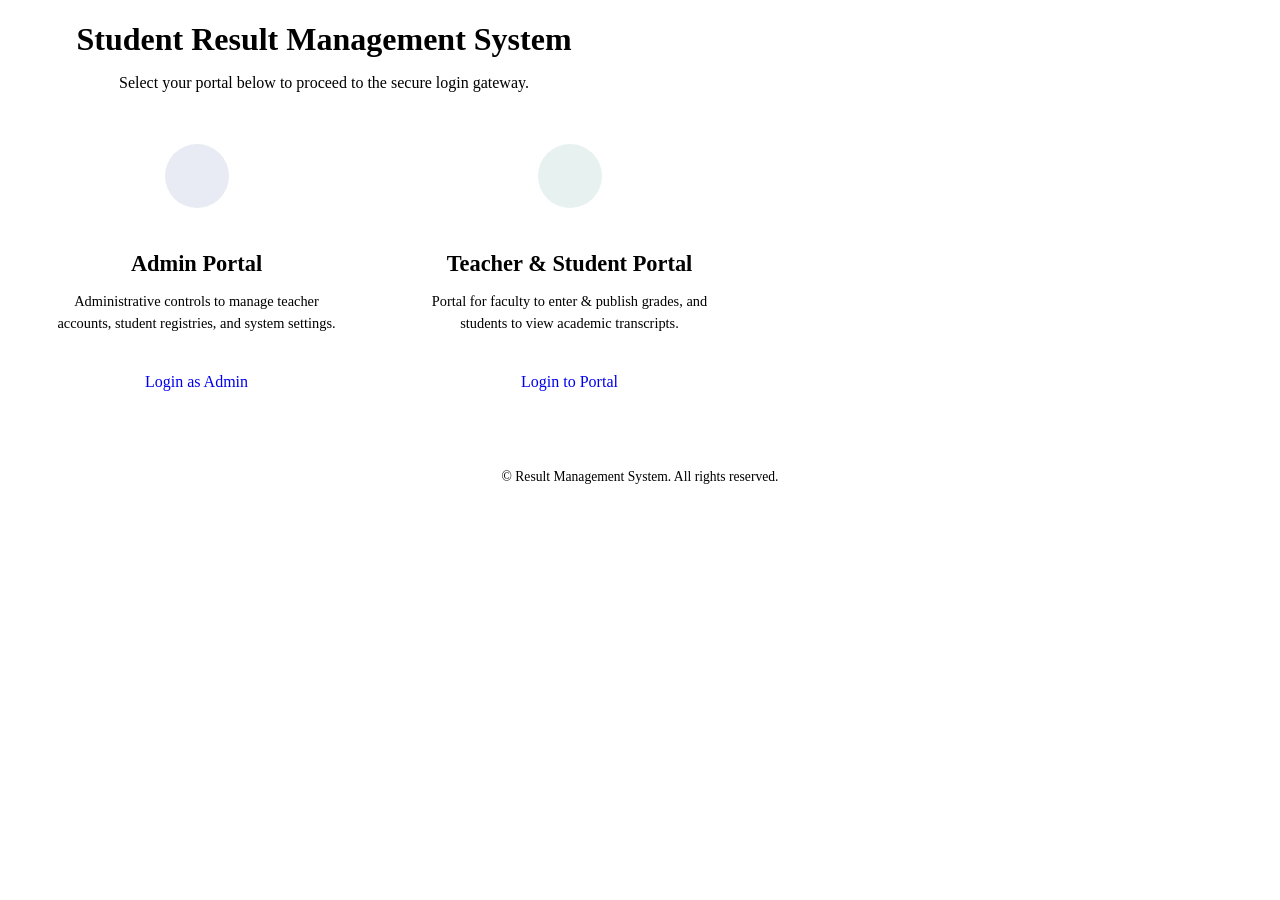
<file: src/main/resources/templates/index.html>
<!DOCTYPE html>
<html lang="en" xmlns:th="http://www.thymeleaf.org">
<head th:replace="~{fragments :: head('Result Management System - Welcome')}"></head>
<body class="login-wrapper" style="flex-direction: column; justify-content: center; gap: 2rem;">

    <div style="text-align: center; max-width: 600px; animation: fadeIn 0.4s ease-out; padding: 0 1rem;">
        <div style="font-size: 3rem; color: var(--primary-color); margin-bottom: 0.5rem;">
            <i class="fas fa-graduation-cap"></i>
        </div>
        <h1 style="font-weight: 800; color: var(--text-primary); margin-bottom: 0.5rem;">
            Student Result Management System
        </h1>
        <p style="color: var(--text-secondary); font-size: 1rem;">
            Select your portal below to proceed to the secure login gateway.
        </p>
    </div>

    <div style="display: grid; grid-template-columns: repeat(auto-fit, minmax(280px, 1fr)); gap: 1.75rem; width: 100%; max-width: 750px; padding: 0 1rem; box-sizing: border-box;">
        
        <!-- ADMIN PORTAL CARD -->
        <div class="card" style="display: flex; flex-direction: column; align-items: center; text-align: center; padding: 2.25rem 1.75rem; justify-content: space-between; gap: 1.5rem;">
            <div style="width: 64px; height: 64px; border-radius: 50%; background: rgba(30, 58, 138, 0.1); color: var(--primary-color); display: flex; align-items: center; justify-content: center; font-size: 1.75rem;">
                <i class="fas fa-user-shield"></i>
            </div>
            <div>
                <h2 style="font-size: 1.4rem; font-weight: 700; margin-bottom: 0.5rem;">Admin Portal</h2>
                <p style="color: var(--text-secondary); font-size: 0.9rem; line-height: 1.5;">
                    Administrative controls to manage teacher accounts, student registries, and system settings.
                </p>
            </div>
            <a href="/login.html" class="btn btn-primary" style="width: 100%; height: 44px; text-decoration: none;">
                <i class="fas fa-lock"></i> Login as Admin
            </a>
        </div>

        <!-- TEACHER & STUDENT PORTAL CARD -->
        <div class="card" style="display: flex; flex-direction: column; align-items: center; text-align: center; padding: 2.25rem 1.75rem; justify-content: space-between; gap: 1.5rem;">
            <div style="width: 64px; height: 64px; border-radius: 50%; background: rgba(15, 118, 110, 0.1); color: var(--secondary-color); display: flex; align-items: center; justify-content: center; font-size: 1.75rem;">
                <i class="fas fa-users-gear"></i>
            </div>
            <div>
                <h2 style="font-size: 1.4rem; font-weight: 700; margin-bottom: 0.5rem;">Teacher & Student Portal</h2>
                <p style="color: var(--text-secondary); font-size: 0.9rem; line-height: 1.5;">
                    Portal for faculty to enter & publish grades, and students to view academic transcripts.
                </p>
            </div>
            <a href="/login.html" class="btn btn-secondary" style="width: 100%; height: 44px; text-decoration: none;">
                <i class="fas fa-sign-in-alt"></i> Login to Portal
            </a>
        </div>

    </div>

    <footer style="margin-top: 1rem; color: var(--text-muted); font-size: 0.85rem; text-align: center;">
        &copy; Result Management System. All rights reserved.
    </footer>

</body>
</html>
</file>
